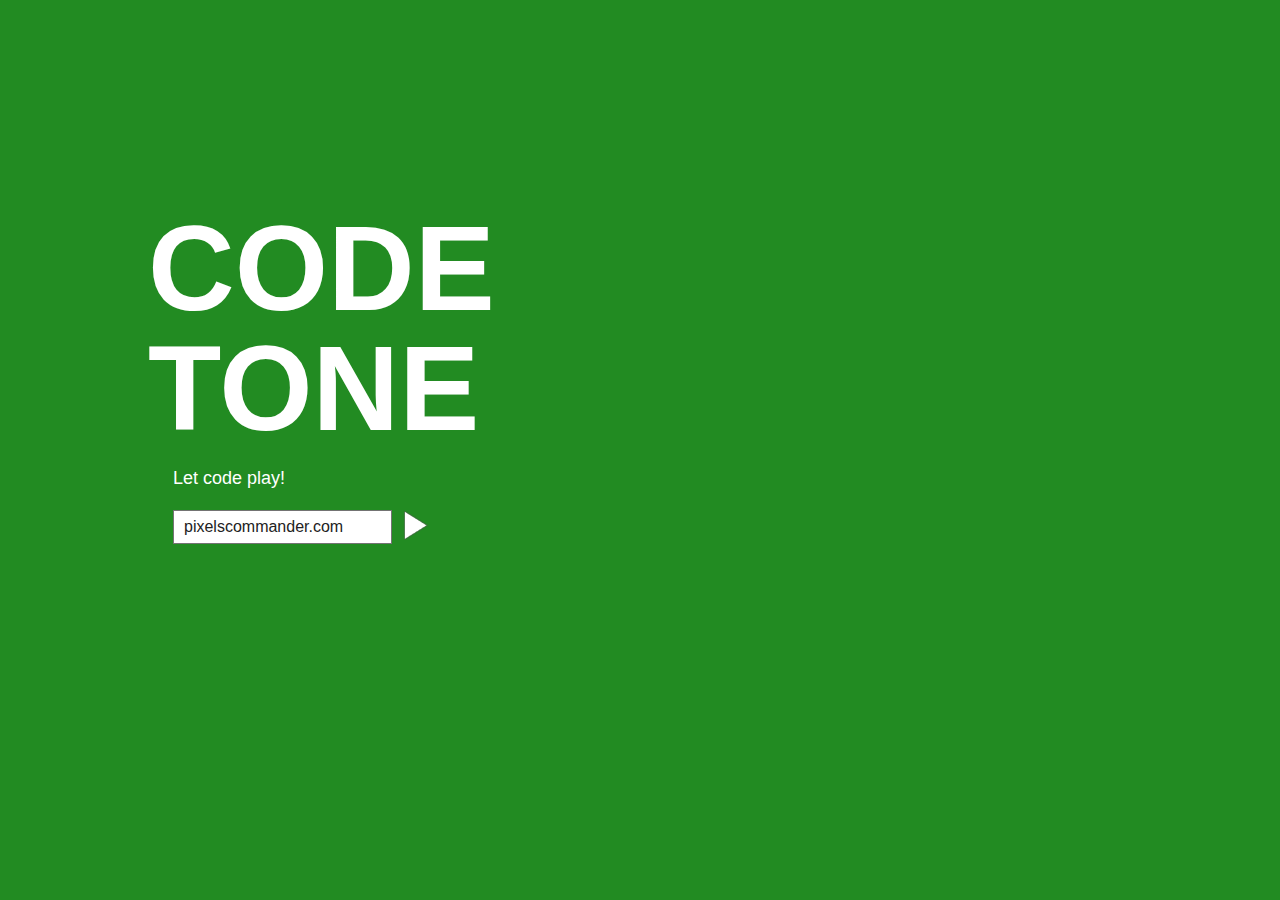
<file: index.html>
<!DOCTYPE html>
<!--[if lt IE 7]>      <html class="no-js lt-ie9 lt-ie8 lt-ie7"> <![endif]-->
<!--[if IE 7]>         <html class="no-js lt-ie9 lt-ie8"> <![endif]-->
<!--[if IE 8]>         <html class="no-js lt-ie9"> <![endif]-->
<!--[if gt IE 8]><!--> <html class="no-js"> <!--<![endif]-->
    <head>
        <meta charset="utf-8">
        <meta http-equiv="X-UA-Compatible" content="IE=edge">
        <title></title>
        <meta name="description" content="">
        <meta name="viewport" content="width=device-width, initial-scale=1">

        <!-- Place favicon.ico and apple-touch-icon.png in the root directory -->

        <link rel="stylesheet" href="css/normalize.css">
        <link rel="stylesheet" href="css/main.css">
        <link rel="stylesheet" href="css/style.css">
        <script src="js/vendor/modernizr-2.6.2.min.js"></script>
    </head>
    <body>
        <div class="wrapper">
            <div class="left_part">
                <h1>CODE<br>TONE</h1>
                <p>Let code play!</p>
                <input id="inputToPlay" type="text" placeholder="Enter URL of page to play" value="pixelscommander.com">
                <button id="playButton" class="play_site" onclick="playURLFromInput()"></button>
                <!-- AddThis Button BEGIN -->
                <div class="addthis_toolbox addthis_default_style">
                    <a class="addthis_button_tweet"></a>
                    <a class="addthis_button_google_plusone" g:plusone:size="medium"></a>
                    <a class="addthis_button_facebook_like" fb:like:layout="button_count"></a>
                    <a class="addthis_counter addthis_pill_style"></a>
                </div>
                <script type="text/javascript">var addthis_config = {"data_track_addressbar":true};</script>
                <script type="text/javascript" src="//s7.addthis.com/js/300/addthis_widget.js#pubid=ra-4ea2f9164143bcfb"></script>
                <!-- AddThis Button END -->
            </div>
            <div class="right_part">
                <div class="scrolling_pane"></div>
            </div>
        </div>
        <script src="js/vendor/jquery-1.10.2.min.js"></script>
        <script src="js/code-tone/data-loader.js"></script>
        <script src="js/code-tone/html-player.js"></script>
        <script src="js/code-tone/html-tone.js"></script>
        <script src="js/main.js"></script>
    </body>
</html>
</file>
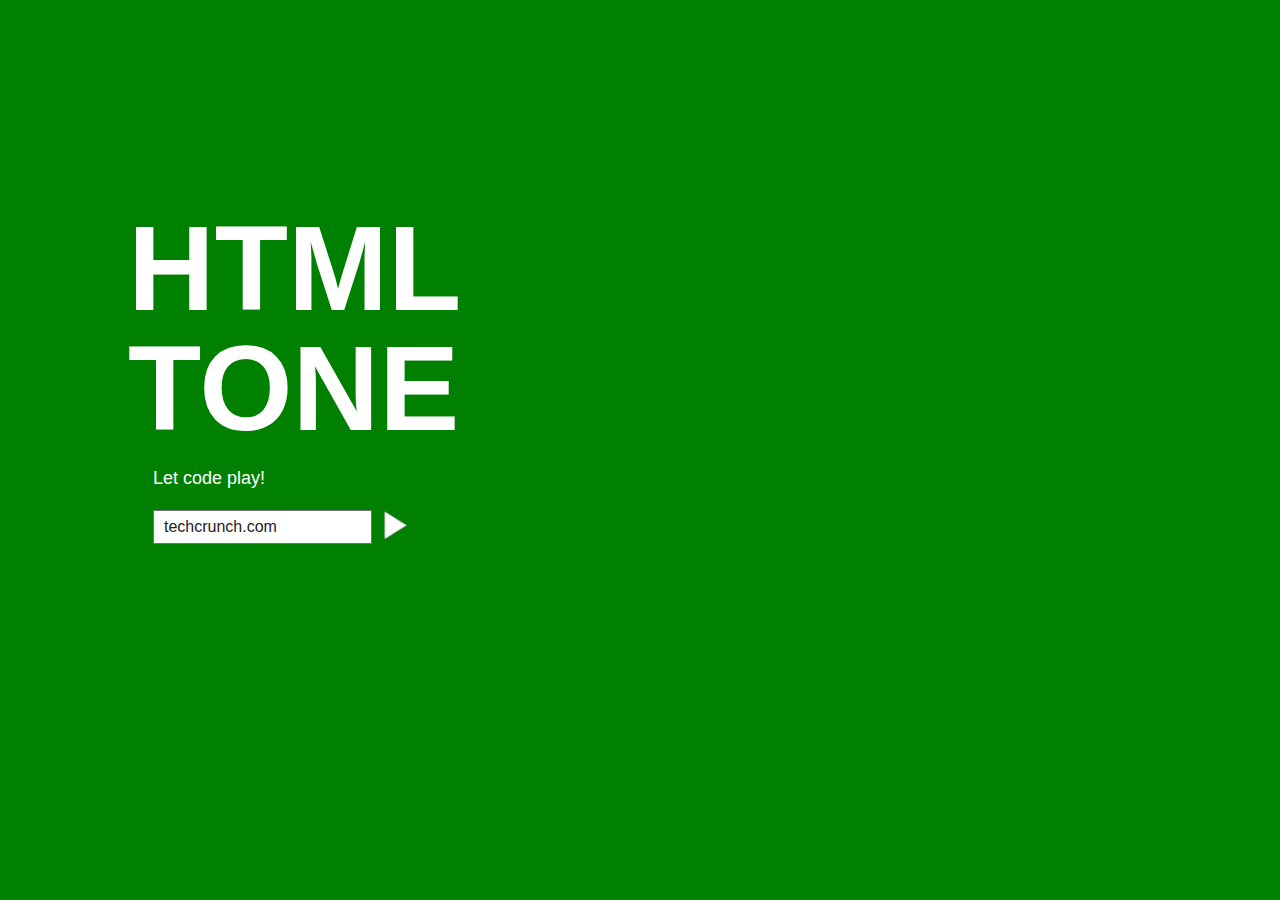
<file: frontend/index.html>
<!DOCTYPE html>
<!--[if lt IE 7]>      <html class="no-js lt-ie9 lt-ie8 lt-ie7"> <![endif]-->
<!--[if IE 7]>         <html class="no-js lt-ie9 lt-ie8"> <![endif]-->
<!--[if IE 8]>         <html class="no-js lt-ie9"> <![endif]-->
<!--[if gt IE 8]><!--> <html class="no-js"> <!--<![endif]-->
    <head>
        <meta charset="utf-8">
        <meta http-equiv="X-UA-Compatible" content="IE=edge">
        <title></title>
        <meta name="description" content="">
        <meta name="viewport" content="width=device-width, initial-scale=1">

        <!-- Place favicon.ico and apple-touch-icon.png in the root directory -->

        <link rel="stylesheet" href="css/normalize.css">
        <link rel="stylesheet" href="css/main.css">
        <link rel="stylesheet" href="css/style.css">
        <script src="js/vendor/modernizr-2.6.2.min.js"></script>
    </head>
    <body>
        <div class="wrapper">
            <div class="left_part">
                <h1>HTML<br>TONE</h1>
                <p>Let code play!</p>
                <input id="inputToPlay" type="text" placeholder="Enter URL of page to play" value="techcrunch.com">
                <button class="play_site" onclick="playURLFromInput()"></button>
            </div>
            <div class="right_part">
                <div class="scrolling_pane"></div>
            </div>
        </div>
        <script src="./js/vendor/jquery-1.10.2.min.js"></script>
        <script src="./js/html-tone/data-loader.js"></script>
        <script src="./js/html-tone/html-player.js"></script>
        <script src="./js/html-tone/html-tone.js"></script>
        <script src="./js/main.js"></script>
    </body>
</html>
</file>
<file: css/main.css>
/*! HTML5 Boilerplate v4.3.0 | MIT License | http://h5bp.com/ */

/*
 * What follows is the result of much research on cross-browser styling.
 * Credit left inline and big thanks to Nicolas Gallagher, Jonathan Neal,
 * Kroc Camen, and the H5BP dev community and team.
 */

/* ==========================================================================
   Base styles: opinionated defaults
   ========================================================================== */

html,
button,
input,
select,
textarea {
    color: #222;
}

html {
    font-size: 1em;
    line-height: 1.4;
}

/*
 * Remove text-shadow in selection highlight: h5bp.com/i
 * These selection rule sets have to be separate.
 * Customize the background color to match your design.
 */

::-moz-selection {
    background: #b3d4fc;
    text-shadow: none;
}

::selection {
    background: #b3d4fc;
    text-shadow: none;
}

/*
 * A better looking default horizontal rule
 */

hr {
    display: block;
    height: 1px;
    border: 0;
    border-top: 1px solid #ccc;
    margin: 1em 0;
    padding: 0;
}

/*
 * Remove the gap between images, videos, audio and canvas and the bottom of
 * their containers: h5bp.com/i/440
 */

audio,
canvas,
img,
video {
    vertical-align: middle;
}

/*
 * Remove default fieldset styles.
 */

fieldset {
    border: 0;
    margin: 0;
    padding: 0;
}

/*
 * Allow only vertical resizing of textareas.
 */

textarea {
    resize: vertical;
}

/* ==========================================================================
   Browse Happy prompt
   ========================================================================== */

.browsehappy {
    margin: 0.2em 0;
    background: #ccc;
    color: #000;
    padding: 0.2em 0;
}

/* ==========================================================================
   Author's custom styles
   ========================================================================== */

















/* ==========================================================================
   Helper classes
   ========================================================================== */

/*
 * Image replacement
 */

.ir {
    background-color: transparent;
    border: 0;
    overflow: hidden;
    /* IE 6/7 fallback */
    *text-indent: -9999px;
}

.ir:before {
    content: "";
    display: block;
    width: 0;
    height: 150%;
}

/*
 * Hide from both screenreaders and browsers: h5bp.com/u
 */

.hidden {
    display: none !important;
    visibility: hidden;
}

/*
 * Hide only visually, but have it available for screenreaders: h5bp.com/v
 */

.visuallyhidden {
    border: 0;
    clip: rect(0 0 0 0);
    height: 1px;
    margin: -1px;
    overflow: hidden;
    padding: 0;
    position: absolute;
    width: 1px;
}

/*
 * Extends the .visuallyhidden class to allow the element to be focusable
 * when navigated to via the keyboard: h5bp.com/p
 */

.visuallyhidden.focusable:active,
.visuallyhidden.focusable:focus {
    clip: auto;
    height: auto;
    margin: 0;
    overflow: visible;
    position: static;
    width: auto;
}

/*
 * Hide visually and from screenreaders, but maintain layout
 */

.invisible {
    visibility: hidden;
}

/*
 * Clearfix: contain floats
 *
 * For modern browsers
 * 1. The space content is one way to avoid an Opera bug when the
 *    `contenteditable` attribute is included anywhere else in the document.
 *    Otherwise it causes space to appear at the top and bottom of elements
 *    that receive the `clearfix` class.
 * 2. The use of `table` rather than `block` is only necessary if using
 *    `:before` to contain the top-margins of child elements.
 */

.clearfix:before,
.clearfix:after {
    content: " "; /* 1 */
    display: table; /* 2 */
}

.clearfix:after {
    clear: both;
}

/*
 * For IE 6/7 only
 * Include this rule to trigger hasLayout and contain floats.
 */

.clearfix {
    *zoom: 1;
}

/* ==========================================================================
   EXAMPLE Media Queries for Responsive Design.
   These examples override the primary ('mobile first') styles.
   Modify as content requires.
   ========================================================================== */

@media only screen and (min-width: 35em) {
    /* Style adjustments for viewports that meet the condition */
}

@media print,
       (-o-min-device-pixel-ratio: 5/4),
       (-webkit-min-device-pixel-ratio: 1.25),
       (min-resolution: 120dpi) {
    /* Style adjustments for high resolution devices */
}

/* ==========================================================================
   Print styles.
   Inlined to avoid required HTTP connection: h5bp.com/r
   ========================================================================== */

@media print {
    * {
        background: transparent !important;
        color: #000 !important; /* Black prints faster: h5bp.com/s */
        box-shadow: none !important;
        text-shadow: none !important;
    }

    a,
    a:visited {
        text-decoration: underline;
    }

    a[href]:after {
        content: " (" attr(href) ")";
    }

    abbr[title]:after {
        content: " (" attr(title) ")";
    }

    /*
     * Don't show links for images, or javascript/internal links
     */

    .ir a:after,
    a[href^="javascript:"]:after,
    a[href^="#"]:after {
        content: "";
    }

    pre,
    blockquote {
        border: 1px solid #999;
        page-break-inside: avoid;
    }

    thead {
        display: table-header-group; /* h5bp.com/t */
    }

    tr,
    img {
        page-break-inside: avoid;
    }

    img {
        max-width: 100% !important;
    }

    @page {
        margin: 0.5cm;
    }

    p,
    h2,
    h3 {
        orphans: 3;
        widows: 3;
    }

    h2,
    h3 {
        page-break-after: avoid;
    }
}
</file>
<file: css/style.css>
body {
    background-color: forestgreen;
    color: #ffffff;
    font-family: alright_sansblack, HelveticaNeue, Helvetica, Arial, sans-serif;;
}

.wrapper {
    min-width: 880px;
    max-width: 1024px;
    margin: 10% auto 0 auto;
    vertical-align: top;
    position: relative;
}

.wrapper h1 {
    font-size: 120px;
    line-height: 120px;
    margin-bottom: 14px;
    display: block;
}

.wrapper p {
    font-size: 18px;
    margin-left: 25px;
}

.left_part {
    margin-left: 20px;
    display: inline-block;
    vertical-align: top;
    width: 40%;
}

.right_part {
    overflow-y: visible;
    overflow-x: hidden;
    height: 500px;
    width: 50%;
    display: inline-block;
    vertical-align: top;
}

.addthis_toolbox {
    margin: 23px;
}

input {
    border: 1px solid #737373;
    vertical-align: top;
    padding: 0 0 0 10px;
    margin: 0 0 0 25px;
    height: 32px;
    line-height: 32px;
    display: inline-block;
}

button {
    vertical-align: top;
    display: inline-block;
    padding: 0;
    margin: 0 0 0 4px;
    border: 0px;
    background-color: transparent;
    background: url("../img/buttons.png") no-repeat;
    width: 30px;
    height: 30px;
}

button.play_site {
    background-position: -30px;
}

button.pause_site {
    background-position: 0px;
}

.scrolling_pane {
    height: 100%;
    width: 100%;
    position: relative;
}

.code_line {
    color: #55b72b;
    -webkit-transform: rotate(-90deg);
    -webkit-transform-origin: 0% 0%;
    position: absolute;
    bottom: 0px;
    white-space: nowrap;
}

.active {
    color: green;
}

.white {
    background-color: #ffffff;
}

.yellow {
    background-color: #ffce00;
}

.red {
    background-color: #ff0006;
}
</file>
<file: frontend/css/main.css>
/*! HTML5 Boilerplate v4.3.0 | MIT License | http://h5bp.com/ */

/*
 * What follows is the result of much research on cross-browser styling.
 * Credit left inline and big thanks to Nicolas Gallagher, Jonathan Neal,
 * Kroc Camen, and the H5BP dev community and team.
 */

/* ==========================================================================
   Base styles: opinionated defaults
   ========================================================================== */

html,
button,
input,
select,
textarea {
    color: #222;
}

html {
    font-size: 1em;
    line-height: 1.4;
}

/*
 * Remove text-shadow in selection highlight: h5bp.com/i
 * These selection rule sets have to be separate.
 * Customize the background color to match your design.
 */

::-moz-selection {
    background: #b3d4fc;
    text-shadow: none;
}

::selection {
    background: #b3d4fc;
    text-shadow: none;
}

/*
 * A better looking default horizontal rule
 */

hr {
    display: block;
    height: 1px;
    border: 0;
    border-top: 1px solid #ccc;
    margin: 1em 0;
    padding: 0;
}

/*
 * Remove the gap between images, videos, audio and canvas and the bottom of
 * their containers: h5bp.com/i/440
 */

audio,
canvas,
img,
video {
    vertical-align: middle;
}

/*
 * Remove default fieldset styles.
 */

fieldset {
    border: 0;
    margin: 0;
    padding: 0;
}

/*
 * Allow only vertical resizing of textareas.
 */

textarea {
    resize: vertical;
}

/* ==========================================================================
   Browse Happy prompt
   ========================================================================== */

.browsehappy {
    margin: 0.2em 0;
    background: #ccc;
    color: #000;
    padding: 0.2em 0;
}

/* ==========================================================================
   Author's custom styles
   ========================================================================== */

















/* ==========================================================================
   Helper classes
   ========================================================================== */

/*
 * Image replacement
 */

.ir {
    background-color: transparent;
    border: 0;
    overflow: hidden;
    /* IE 6/7 fallback */
    *text-indent: -9999px;
}

.ir:before {
    content: "";
    display: block;
    width: 0;
    height: 150%;
}

/*
 * Hide from both screenreaders and browsers: h5bp.com/u
 */

.hidden {
    display: none !important;
    visibility: hidden;
}

/*
 * Hide only visually, but have it available for screenreaders: h5bp.com/v
 */

.visuallyhidden {
    border: 0;
    clip: rect(0 0 0 0);
    height: 1px;
    margin: -1px;
    overflow: hidden;
    padding: 0;
    position: absolute;
    width: 1px;
}

/*
 * Extends the .visuallyhidden class to allow the element to be focusable
 * when navigated to via the keyboard: h5bp.com/p
 */

.visuallyhidden.focusable:active,
.visuallyhidden.focusable:focus {
    clip: auto;
    height: auto;
    margin: 0;
    overflow: visible;
    position: static;
    width: auto;
}

/*
 * Hide visually and from screenreaders, but maintain layout
 */

.invisible {
    visibility: hidden;
}

/*
 * Clearfix: contain floats
 *
 * For modern browsers
 * 1. The space content is one way to avoid an Opera bug when the
 *    `contenteditable` attribute is included anywhere else in the document.
 *    Otherwise it causes space to appear at the top and bottom of elements
 *    that receive the `clearfix` class.
 * 2. The use of `table` rather than `block` is only necessary if using
 *    `:before` to contain the top-margins of child elements.
 */

.clearfix:before,
.clearfix:after {
    content: " "; /* 1 */
    display: table; /* 2 */
}

.clearfix:after {
    clear: both;
}

/*
 * For IE 6/7 only
 * Include this rule to trigger hasLayout and contain floats.
 */

.clearfix {
    *zoom: 1;
}

/* ==========================================================================
   EXAMPLE Media Queries for Responsive Design.
   These examples override the primary ('mobile first') styles.
   Modify as content requires.
   ========================================================================== */

@media only screen and (min-width: 35em) {
    /* Style adjustments for viewports that meet the condition */
}

@media print,
       (-o-min-device-pixel-ratio: 5/4),
       (-webkit-min-device-pixel-ratio: 1.25),
       (min-resolution: 120dpi) {
    /* Style adjustments for high resolution devices */
}

/* ==========================================================================
   Print styles.
   Inlined to avoid required HTTP connection: h5bp.com/r
   ========================================================================== */

@media print {
    * {
        background: transparent !important;
        color: #000 !important; /* Black prints faster: h5bp.com/s */
        box-shadow: none !important;
        text-shadow: none !important;
    }

    a,
    a:visited {
        text-decoration: underline;
    }

    a[href]:after {
        content: " (" attr(href) ")";
    }

    abbr[title]:after {
        content: " (" attr(title) ")";
    }

    /*
     * Don't show links for images, or javascript/internal links
     */

    .ir a:after,
    a[href^="javascript:"]:after,
    a[href^="#"]:after {
        content: "";
    }

    pre,
    blockquote {
        border: 1px solid #999;
        page-break-inside: avoid;
    }

    thead {
        display: table-header-group; /* h5bp.com/t */
    }

    tr,
    img {
        page-break-inside: avoid;
    }

    img {
        max-width: 100% !important;
    }

    @page {
        margin: 0.5cm;
    }

    p,
    h2,
    h3 {
        orphans: 3;
        widows: 3;
    }

    h2,
    h3 {
        page-break-after: avoid;
    }
}
</file>
<file: frontend/css/style.css>
body {
    background-color: green;
    color: #ffffff;
    font-family: alright_sansblack, HelveticaNeue, Helvetica, Arial, sans-serif;;
}

.wrapper {
    max-width: 1024px;
    margin: 10% auto 0 auto;
    vertical-align: top;
    position: relative;
}

.wrapper h1 {
    font-size: 120px;
    line-height: 120px;
    margin-bottom: 14px;
}

.wrapper p {
    font-size: 18px;
    margin-left: 25px;
}

.left_part {
    display: inline-block;
    vertical-align: top;
    width: 40%;
}

.right_part {
    overflow-y: visible;
    overflow-x: hidden;
    height: 500px;
    width: 50%;
    display: inline-block;
    vertical-align: top;
}

input {
    border: 1px solid #737373;
    vertical-align: top;
    padding: 0 0 0 10px;
    margin: 0 0 0 25px;
    height: 32px;
    line-height: 32px;
    display: inline-block;
}

button.play_site {
    vertical-align: top;
    display: inline-block;
    padding: 0;
    margin: 0 0 0 4px;
    border: 0px;
    background-color: transparent;
    background: url("../img/play-button.png") no-repeat;
    background-size: 100% 100%;
    width: 30px;
    height: 30px;
}

.scrolling_pane {
    height: 100%;
    width: 100%;
    position: relative;
}

.code_line {
    color: #55b72b;
    -webkit-transform: rotate(-90deg);
    -webkit-transform-origin: 0% 0%;
    position: absolute;
    bottom: 0px;
    white-space: nowrap;
}

.active {
    color: green;
}

.white {
    background-color: #ffffff;
}

.yellow {
    background-color: #ffce00;
}

.red {
    background-color: #ff0006;
}
</file>
